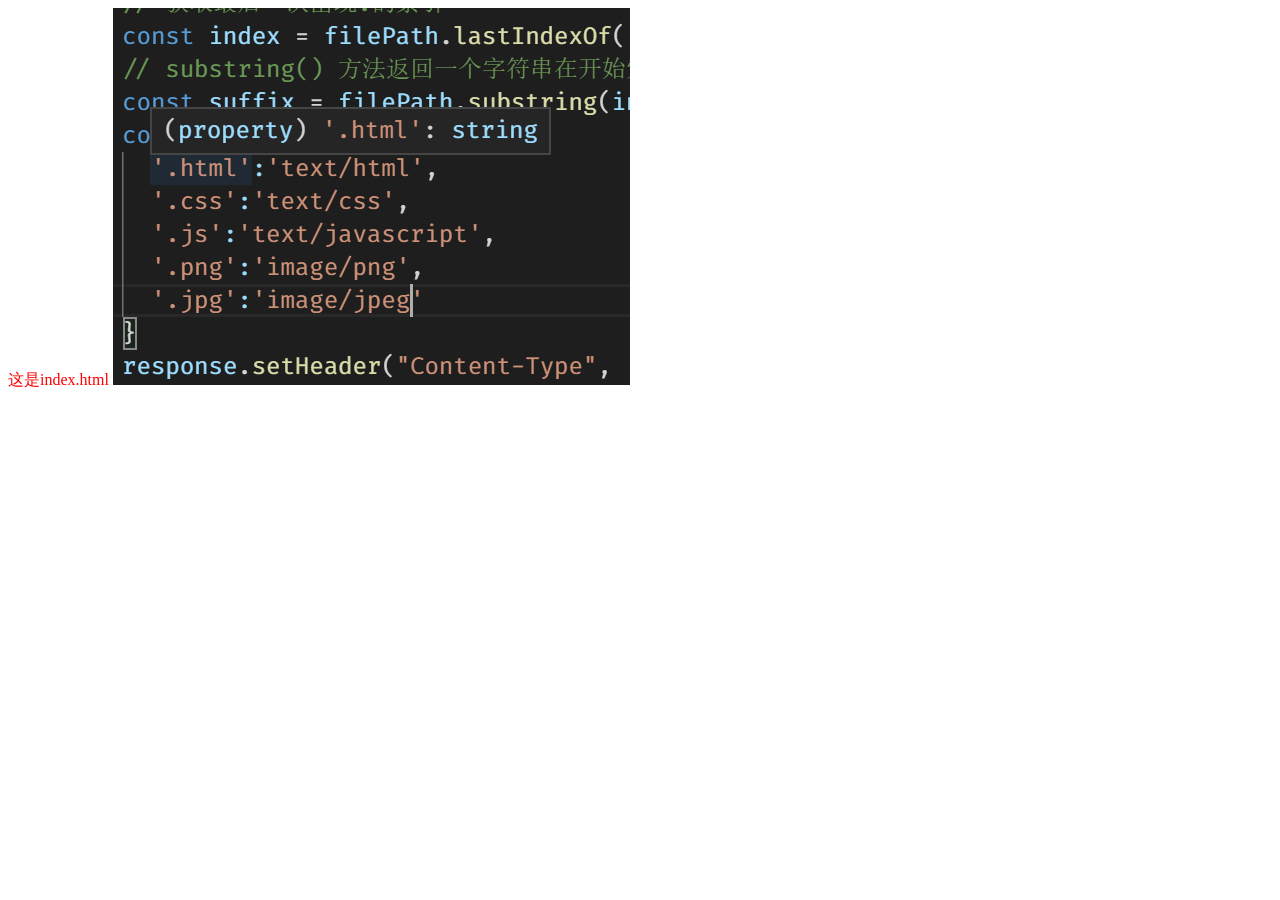
<file: public/index.html>
<!DOCTYPE html>
<html lang="en">
<head>
    <meta charset="UTF-8">
    <meta name="viewport" content="width=device-width, initial-scale=1.0">
    <meta http-equiv="X-UA-Compatible" content="ie=edge">
    <link rel="stylesheet" href="style.css">
    <title>index</title>
</head>
<body>
    这是index.html 
    <img src="./s.png" alt="">
    <script src="./main.js"></script>
</body>
</html>
</file>
<file: public/style.css>
body{
    color: red;
}
img{
    max-width: 100%;
    max-height: 100%;
}
</file>
